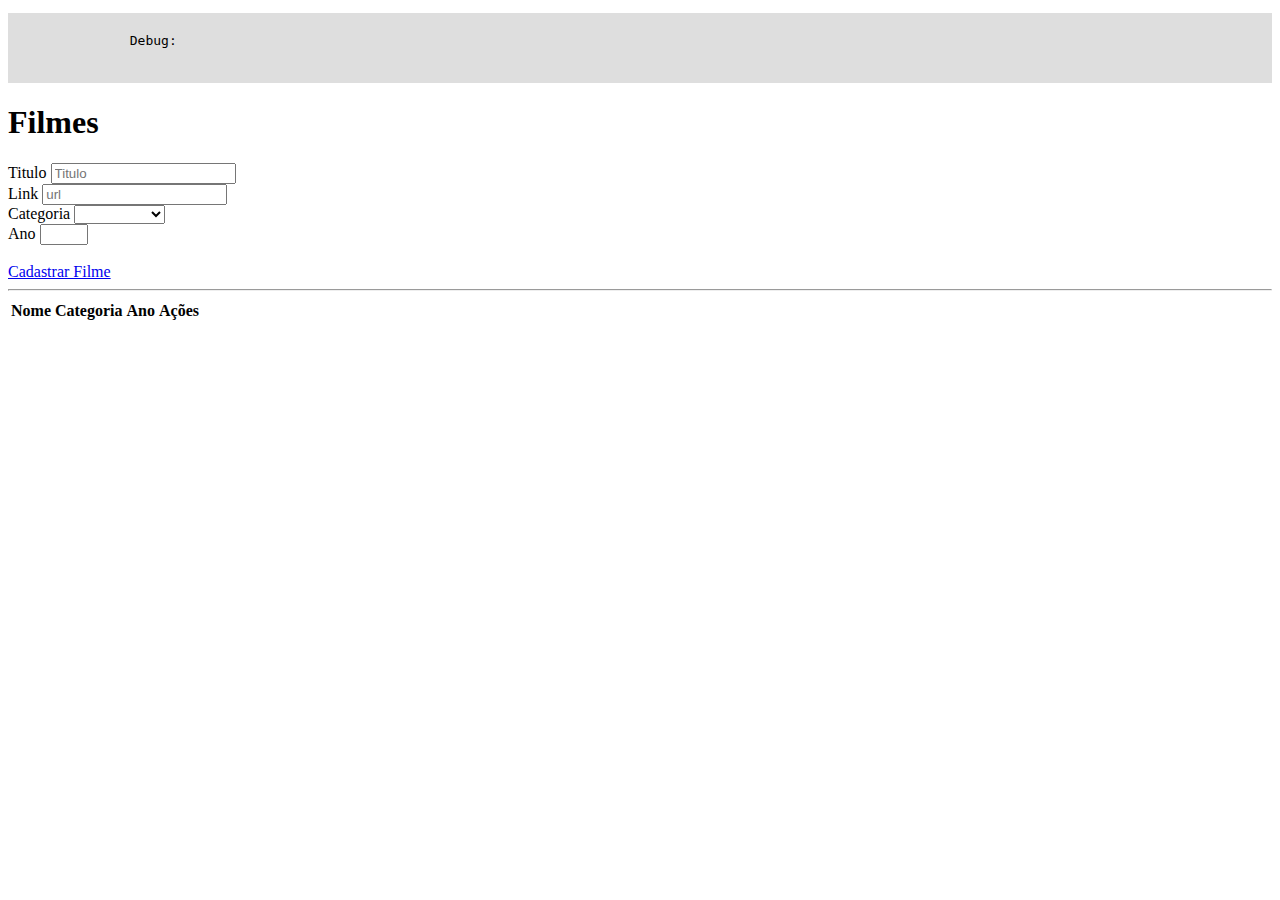
<file: app.html>
<!DOCTYPE html>
<html lang="en">
<head>
    <meta charset="UTF-8">
    <meta name="viewport" content="width=device-width, initial-scale=1.0">
    <title>Document</title>
    <link rel="stylesheet" href="https://cdn.jsdelivr.net/npm/bootstrap@4.6.0/dist/css/bootstrap.min.css" integrity="sha384-B0vP5xmATw1+K9KRQjQERJvTumQW0nPEzvF6L/Z6nronJ3oUOFUFpCjEUQouq2+l" crossorigin="anonymous">
     <link rel="stylesheet" href="css/style.css">

</head>
<body>
    <div class="container">
        
        <pre>
            <span> Debug:</span>
        </pre>
        <h1>Filmes</h1>
        <form class="jumbotron">
            <div class="row">
                <div class="col-4">
                    <label for="titulo">Titulo</label>
                    <input type="text" onkeyup="atualizarDados()" class="form-control" id="titulo" placeholder="Titulo">
                </div>
                <div class="col-3">
                    <label for="">Link</label>
                    <input type="url" id="link" onkeyup="atualizarDados()" class="form-control" placeholder="url">
                </div>
                <div class="col-3">
                    <label for="categoria">Categoria</label>
                    <select onchange="atualizarDados()" name="" id="categoria" class="form-control">
                        <option value=""></option>
                        <option>Categoria 1</option>
                        <option>Categoria 2</option>
                        <option>Categoria 3</option>
                        <option>Categoria 4</option>
                    </select>
                </div>
                <div class="col-2">
                    <label for="ano">Ano</label>
                    <input type="number" id="ano" onkeyup="atualizarDados()" class="form-control" min="1" max="4">
                </div>
            </div>
            <br>
            <a href="javascript:void(0)" class="btn btn-lg btn-block btn-success" onclick="cadastrar()"> Cadastrar Filme</a>
        </form>
        <hr>
        <table class="table table-striped">
            <thead>
                <tr>
                    <th scope="col">Nome</th>
                    <th scope="col">Categoria </th>
                    <th scope="col">Ano</th>
                    <th scope="col" class="text-right">Ações</th>
                </tr>
            </thead>
            <tbody id="lista-filmes">

            </tbody>
        </table>
    </div>
    <script src="js/script.js"></script>
    <script src="js/popper.min.js"></script>
    <script src="js/bootstrap.js"></script>
    <script src="js/bootstrap.bundle.js"></script>
    <!-- <script src=""></script> -->
</body>
</html>
</file>
<file: css/style.css>
body {
  background: #fff;
  color: #000;
}

pre {
  padding: 20px;
  background: #dedede;
}
/*# sourceMappingURL=style.css.map */
</file>
